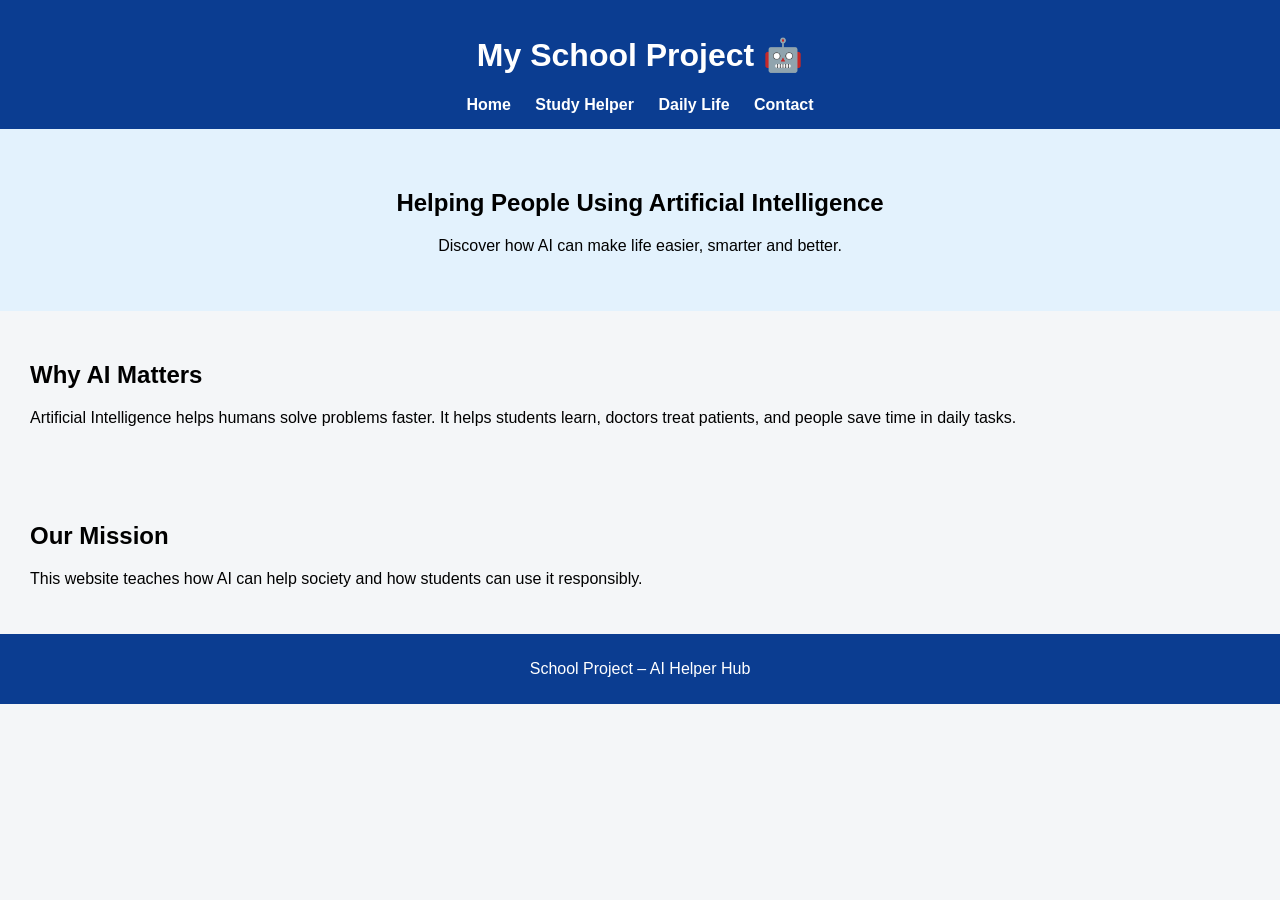
<file: index.html>
<!DOCTYPE html>
<html>
<head>
    <title>AI Helper Hub</title>
    <link rel="stylesheet" href="style.css">
</head>

<body>

<header>
    <h1>My School Project 🤖</h1>
    <nav>
        <a href="index.html">Home</a>
        <a href="study.html">Study Helper</a>
        <a href="daily.html">Daily Life</a>
        <a href="contact.html">Contact</a>
    </nav>
</header>

<section class="hero">
    <h2>Helping People Using Artificial Intelligence</h2>
    <p>Discover how AI can make life easier, smarter and better.</p>
</section>

<section>
    <h2>Why AI Matters</h2>
    <p>
        Artificial Intelligence helps humans solve problems faster.
        It helps students learn, doctors treat patients, and people save time in daily tasks.
    </p>
</section>

<section>
    <h2>Our Mission</h2>
    <p>
        This website teaches how AI can help society and how students can use it responsibly.
    </p>
</section>

<footer>
    <p>School Project – AI Helper Hub</p>
</footer>

</body>
</html>
</file>
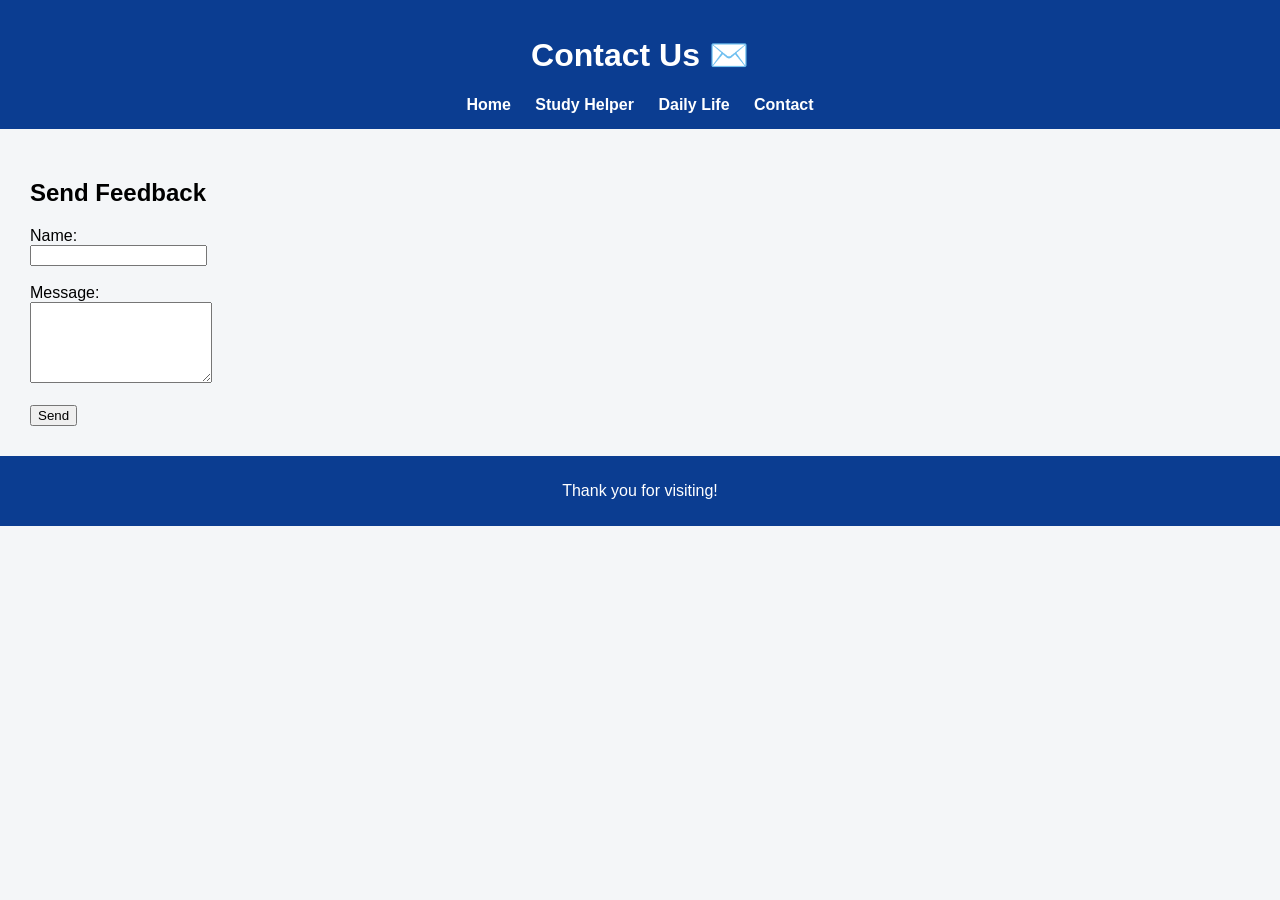
<file: contact.html>
<!DOCTYPE html>
<html>
<head>
    <title>Contact Us</title>
    <link rel="stylesheet" href="style.css">
</head>

<body>

<header>
    <h1>Contact Us ✉️</h1>
    <nav>
        <a href="index.html">Home</a>
        <a href="study.html">Study Helper</a>
        <a href="daily.html">Daily Life</a>
        <a href="contact.html">Contact</a>
    </nav>
</header>

<section>
    <h2>Send Feedback</h2>
    <form>
        Name:<br>
        <input type="text"><br><br>
        Message:<br>
        <textarea rows="5"></textarea><br><br>
        <button>Send</button>
    </form>
</section>

<footer>
    <p>Thank you for visiting!</p>
</footer>

</body>
</html>
</file>
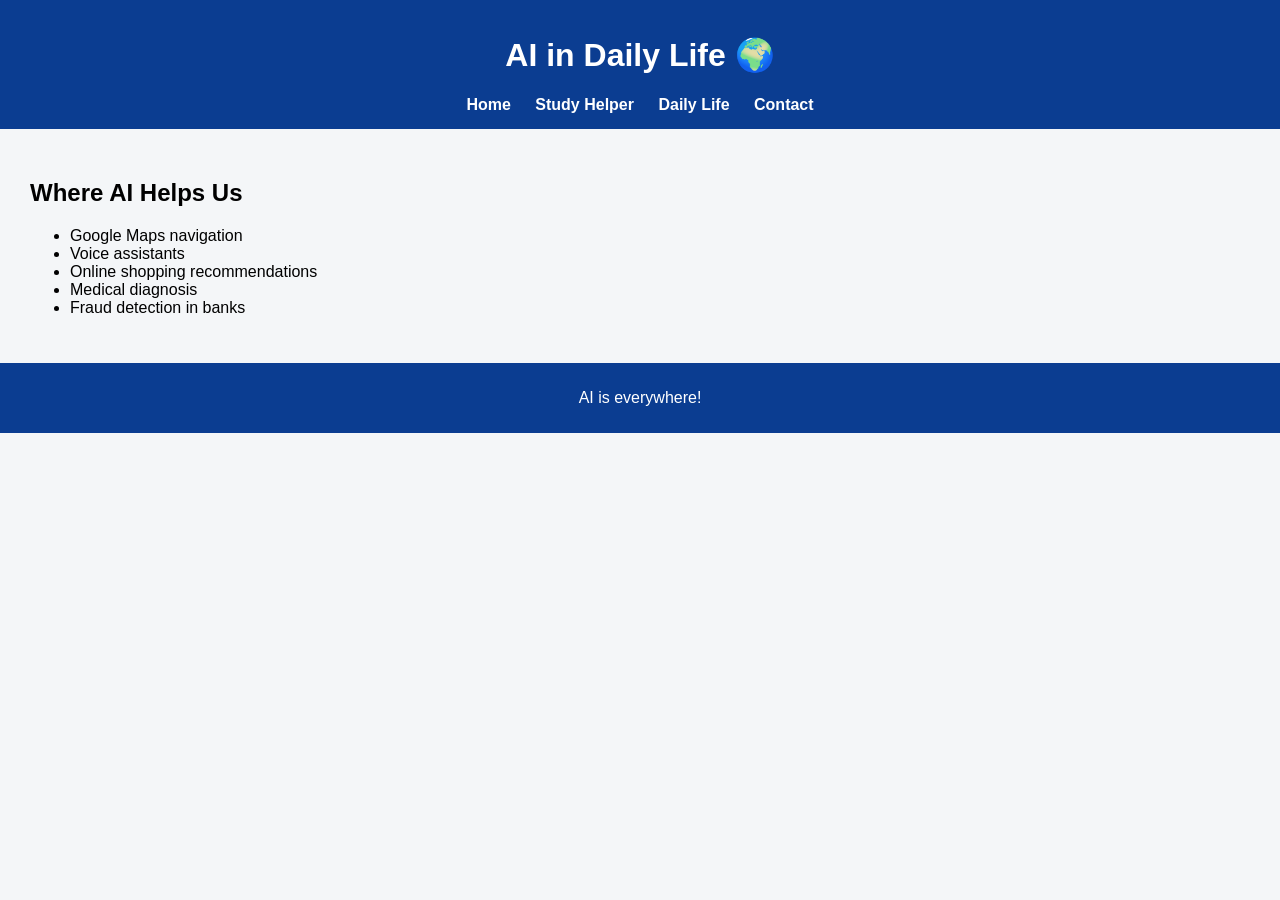
<file: daily.html>
<!DOCTYPE html>
<html>
<head>
    <title>AI in Daily Life</title>
    <link rel="stylesheet" href="style.css">
</head>

<body>

<header>
    <h1>AI in Daily Life 🌍</h1>
    <nav>
        <a href="index.html">Home</a>
        <a href="study.html">Study Helper</a>
        <a href="daily.html">Daily Life</a>
        <a href="contact.html">Contact</a>
    </nav>
</header>

<section>
    <h2>Where AI Helps Us</h2>
    <ul>
        <li>Google Maps navigation</li>
        <li>Voice assistants</li>
        <li>Online shopping recommendations</li>
        <li>Medical diagnosis</li>
        <li>Fraud detection in banks</li>
    </ul>
</section>

<footer>
    <p>AI is everywhere!</p>
</footer>

</body>
</html>
</file>
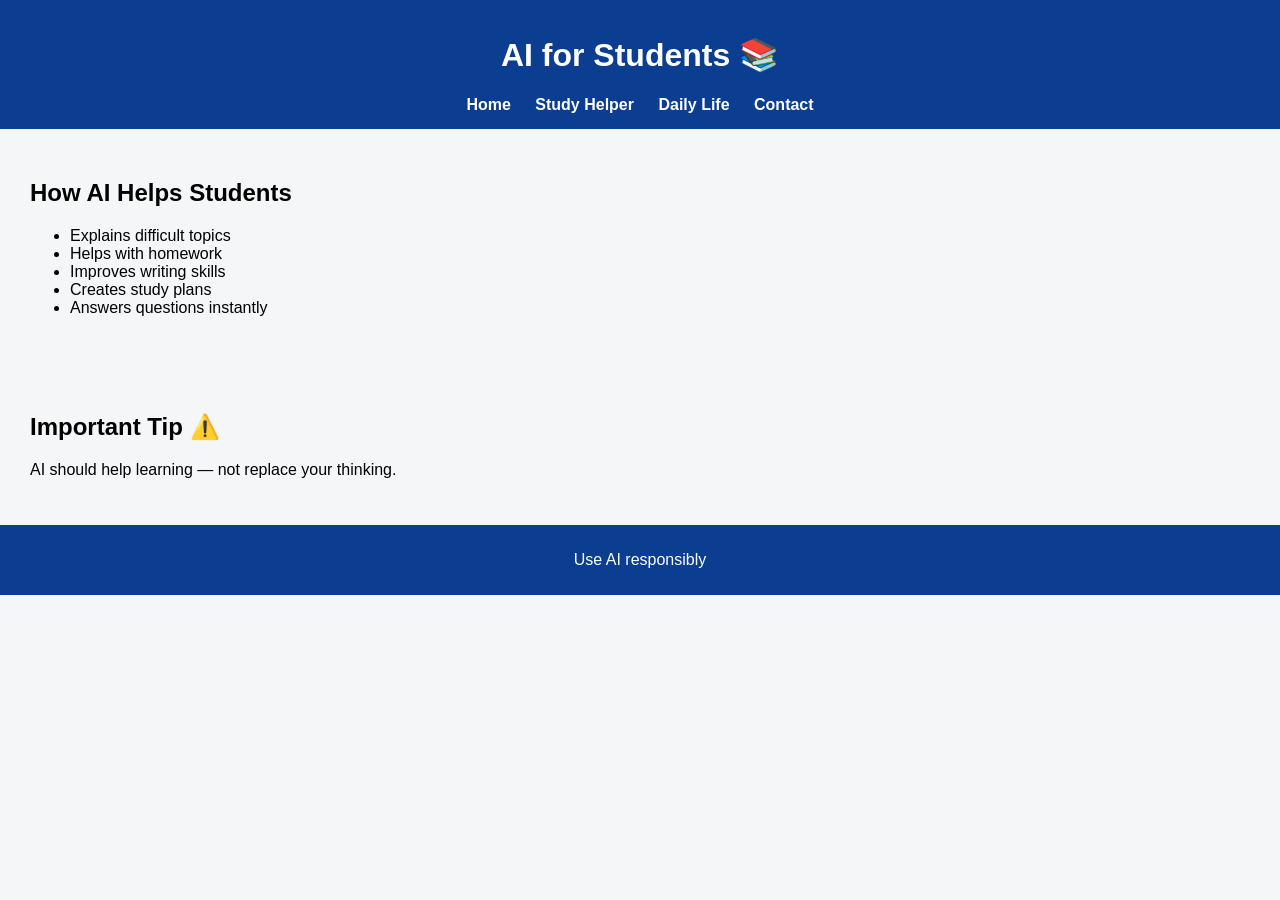
<file: study.html>
<!DOCTYPE html>
<html>
<head>
    <title>AI for Students</title>
    <link rel="stylesheet" href="style.css">
</head>

<body>

<header>
    <h1>AI for Students 📚</h1>
    <nav>
        <a href="index.html">Home</a>
        <a href="study.html">Study Helper</a>
        <a href="daily.html">Daily Life</a>
        <a href="contact.html">Contact</a>
    </nav>
</header>

<section>
    <h2>How AI Helps Students</h2>
    <ul>
        <li>Explains difficult topics</li>
        <li>Helps with homework</li>
        <li>Improves writing skills</li>
        <li>Creates study plans</li>
        <li>Answers questions instantly</li>
    </ul>
</section>

<section>
    <h2>Important Tip ⚠️</h2>
    <p>AI should help learning — not replace your thinking.</p>
</section>

<footer>
    <p>Use AI responsibly</p>
</footer>

</body>
</html>
</file>
<file: style.css>
body {
    font-family: Arial;
    margin: 0;
    background: #f4f6f8;
}

header {
    background: #0b3d91;
    color: white;
    padding: 15px;
    text-align: center;
}

nav a {
    color: white;
    margin: 10px;
    text-decoration: none;
    font-weight: bold;
}

.hero {
    background: #e3f2fd;
    padding: 40px;
    text-align: center;
}

section {
    padding: 30px;
}

footer {
    background: #0b3d91;
    color: white;
    text-align: center;
    padding: 10px;
}
</file>
